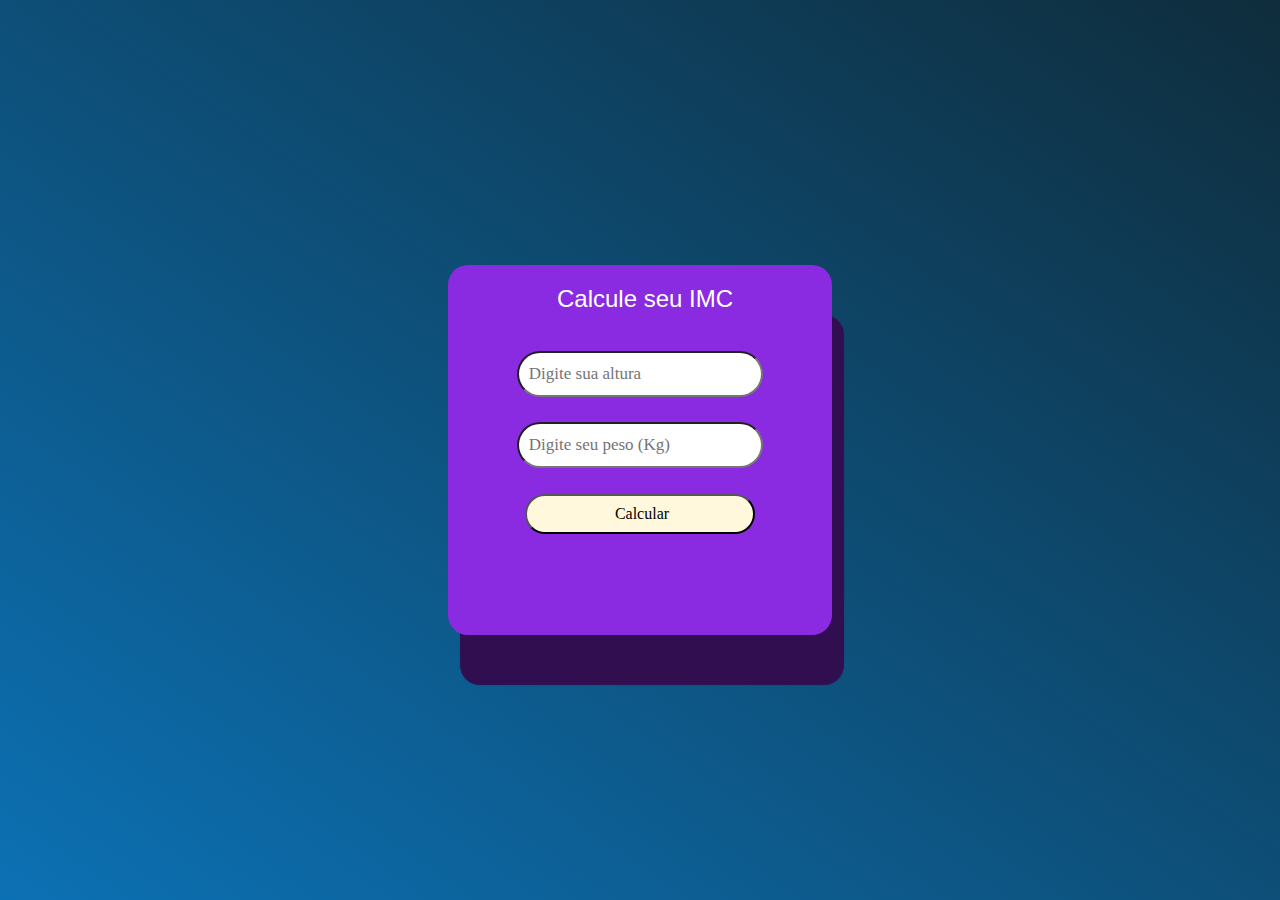
<file: index.html>
<!DOCTYPE html>
<html lang="en">
<head>
    <meta charset="UTF-8">
    <meta http-equiv="X-UA-Compatible" content="IE=edge">
    <meta name="viewport" content="width=device-width, initial-scale=1.0">
    <link rel="stylesheet" type="text/css" href="style.css">
    <title>Calculadora de IMC</title>
</head>
<body>
    <div class="principal">
        <label id ="title">Calcule seu IMC</label> 
        <input type="number" id="altura" placeholder="Digite sua altura">
        <input type="number" id="peso" placeholder="Digite seu peso (Kg)">
        <button onclick="CalcularIMC()">Calcular</button>
        <label id="result"></label>
    </div>
</body>
</html>

<script>
    function CalcularIMC() {
        const n1 = document.getElementById("peso").value;
        const n2 = document.getElementById("altura").value;
        const resultado = n1/(n2*n2);
        var result = document.getElementById('result');
        result.innerHTML = "Seu Indice de massa corporal é " + resultado;
      }
</script>
</file>
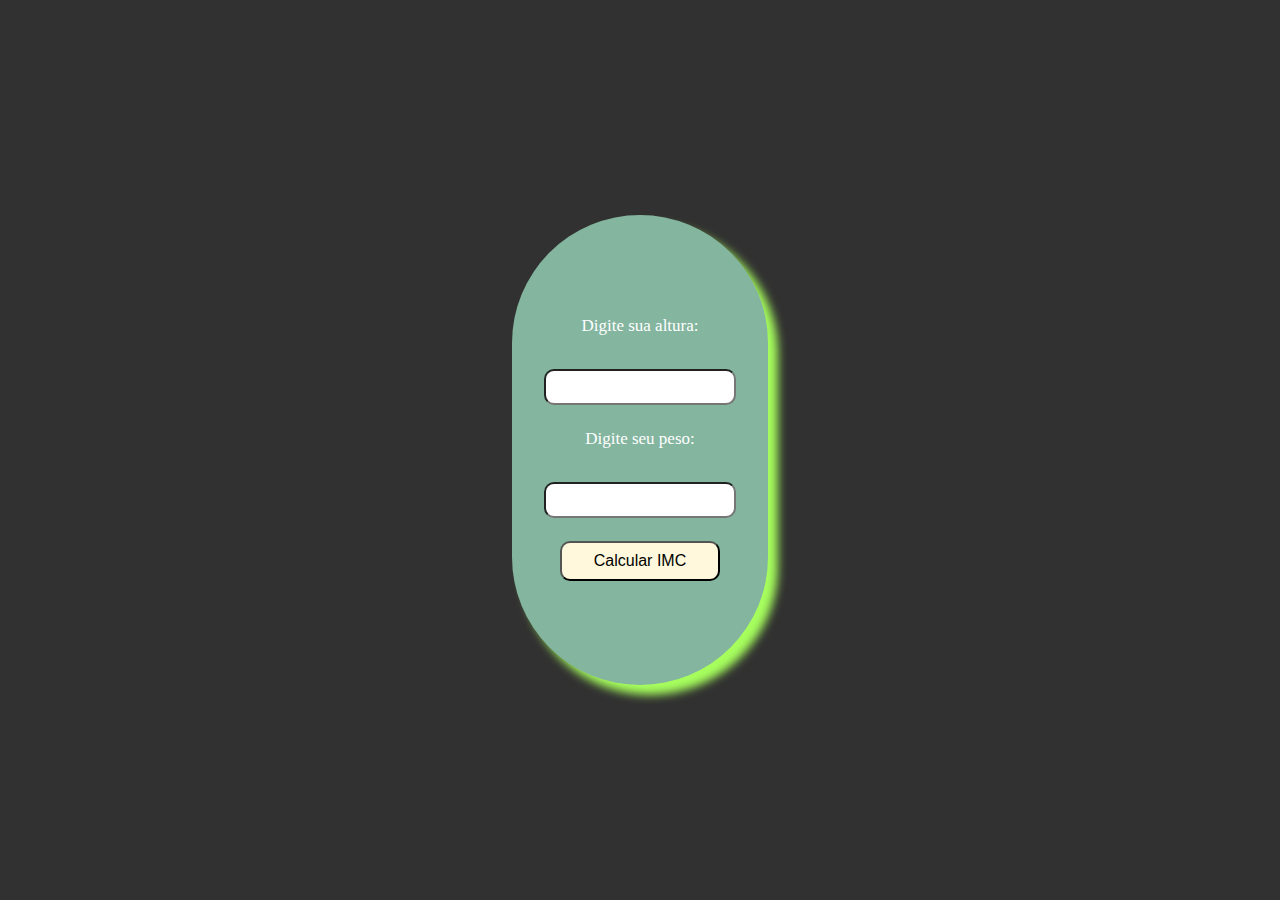
<file: josevitor.html>
<!DOCTYPE html>
<html lang="en">
<head>
    <meta charset="UTF-8">
    <meta http-equiv="X-UA-Compatible" content="IE=edge">
    <meta name="viewport" content="width=[device-width], initial-scale=1.0">
    <link rel="stylesheet" type="text/css" href="jv.css">
    <title>IMC</title>
</head>
<body>
    <div class="card">
        <label>Digite sua altura: </label><br><input type="number" id="alt"><br>
        <label>Digite seu peso: </label><br><input type="number" id="peso"><br>
        <button onclick="Calcular()">Calcular IMC</button>
        <label id="IMC"></label>
    </div>
</body>
</html>

<script>
    function Calcular() {
        const peso = document.getElementById("peso").value;
        const altura = document.getElementById("alt").value;
        const resultado = peso/(altura*altura);
        var IMC = document.getElementById("IMC");
        IMC.innerHTML = "Seu Indice de massa corporal é " + resultado;
      }
</script>
</file>
<file: style.css>
body {
    margin: 0px;
    width: 100vw;
    height: 100vh;
    background-image: linear-gradient(to bottom left, rgba(3, 34, 50, 0.953), rgb(12, 113, 180));
    background-repeat: no-repeat;
    color: gray;
    display: flex;
    justify-content: center;
    align-items: center;
    font-family: Georgia, 'Times New Roman', Times, serif;
}

.principal {
    padding-top: 10px;
    display:grid; 
    width: 30%;
    height: 40%;
    background-color: blueviolet;
    border-radius: 20px;
    box-shadow: 12px 50px 1px rgb(48, 14, 80);
}

input, button, label{
    width: 60%;
    height: 40px;
    margin-left: auto;
    margin-right: auto;
    border-radius: 50px;
    color: black;
    font-family: Georgia, 'Times New Roman', Times, serif;
    font-size: 17px;
    padding-left: 10px;
}
label {
    text-align: center;
    margin-top: 10px;
    color: white;
}

#title{
    color: white;
    font-size: 24px;
    font-family: 'Gill Sans', 'Gill Sans MT', Calibri, 'Trebuchet MS', sans-serif;
}

button{
    background-color: cornsilk;
    font-size: 16px;
}

button:hover{
    background-color: rgb(255, 154, 252);
}
</file>
<file: jv.css>
body {
    margin: 0px;
    width: 100vw;
    height: 100vh;
    display: flex;
    justify-content: center;
    align-items: center;
    color: #DDD8C4;
    background-color: rgb(49, 49, 49);
}

.card {
    padding: 100px 0px 100px 0px;
    display: grid;
    align-items: center;
    justify-content: center;
    width: 20%;
    height: 30%;
    background-color: #84B59F;
    border-radius: 500px;
    box-shadow: 10px 10px 10px #a7ff5e;
}

input, button{
    width: 80%;
    height: 30px;
    border-radius: 10px;
    margin-left: auto;
    margin-right: auto;
    font-size: 17px;
}
label {
    width: 90%;
    height: 30px;
    border-radius: 10px;
    margin-left: auto;
    margin-right: auto;
    font-size: 17px;
    text-align: center;
    color: white;
}

#IMC {
    width: 100%;
    height: 100%;
}

button{
    width: 70%;
    height: 40px;
    background-color: cornsilk;
    font-size: 16px;
}
</file>
